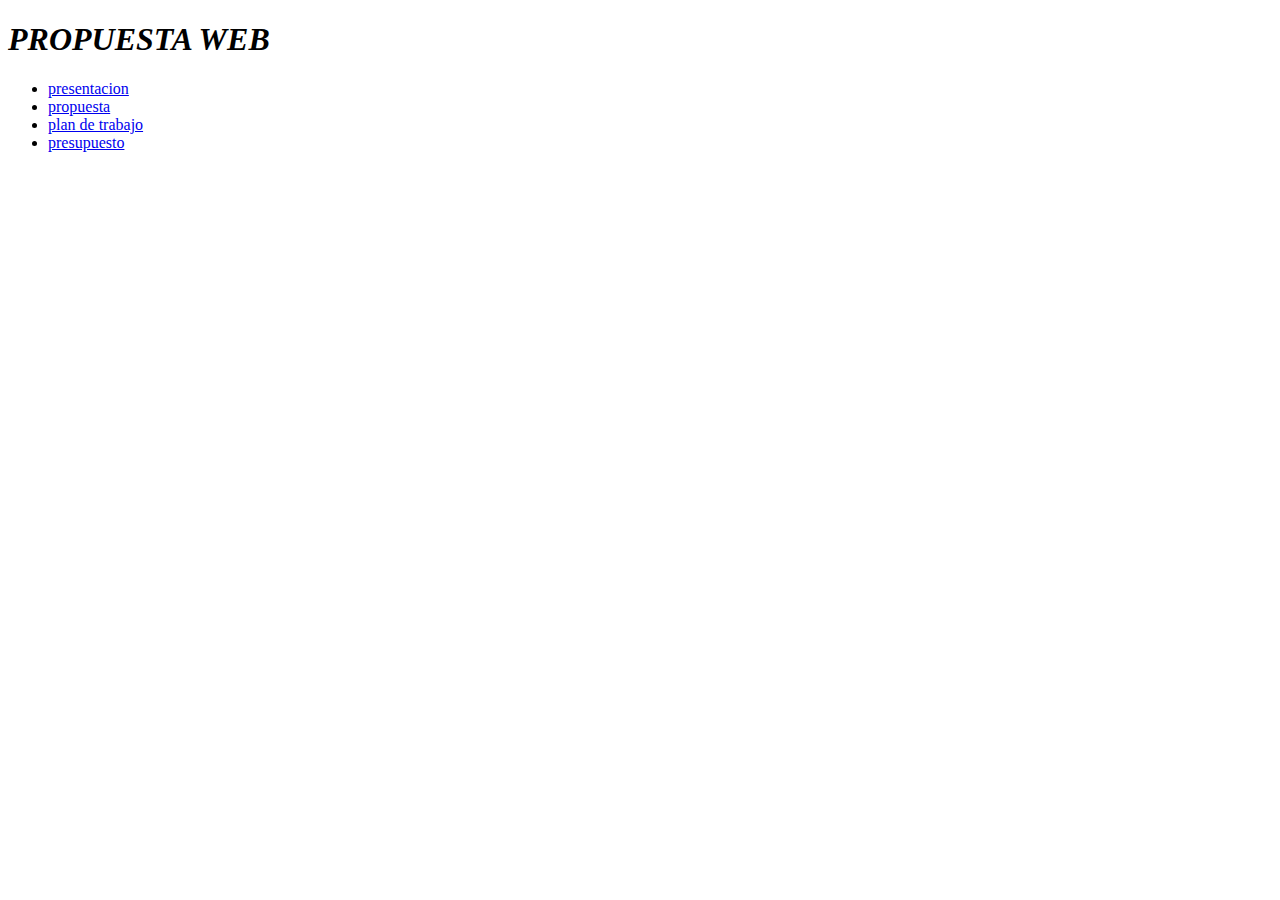
<file: index.html>
<!DOCTYPE html>
<html lang="en">
<head>
    <meta charset="UTF-8">
    <meta http-equiv="X-UA-Compatible" content="IE=edge">
    <meta name="viewport" content="width=device-width, initial-scale=1.0">
    <title>propuesta web</title>
</head>
<body>
    <h1><em><strong>PROPUESTA WEB</strong></em></h1>
    <ul>
        <li><a href="contenidos/presentacion.html" target="_blank">presentacion</a></li>
        <li><a href="contenidos/propuesta.html" target="_blank">propuesta</a></li>
        <li><a href="contenidos/plandetrabajo.html" target="_blank">plan de trabajo</a></li>
        <li><a href="contenidos/presupuesto.html" target="_blank">presupuesto</a></li>
    </ul>
</body>
</html>
</file>
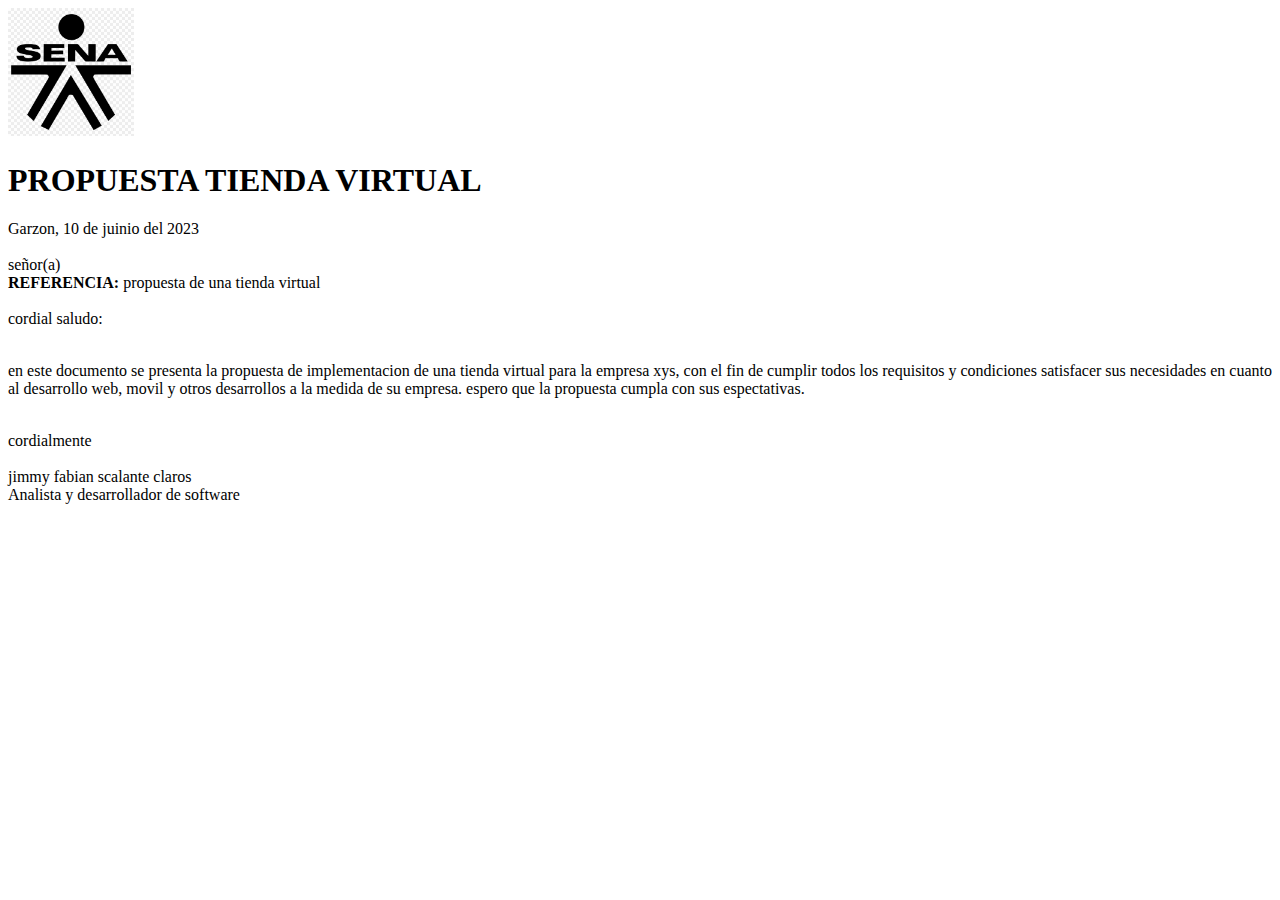
<file: contenidos/presentacion.html>
<!DOCTYPE html>
<html lang="en">
<head>
    <meta charset="UTF-8">
    <meta http-equiv="X-UA-Compatible" content="IE=edge">
    <meta name="viewport" content="width=device-width, initial-scale=1.0">
    <link rel="stylesheet" href="../css/style.css">
    <script src="../js/script.js"></script>
    <title>presentacion</title>
</head>
<body>
    <img class="img1" src="../img/logo_sena.png" alt="logo SENA">
    <h1>PROPUESTA TIENDA VIRTUAL</h1>
    Garzon, 10 de juinio del 2023 <br><br>
    señor(a) <br>
    <b>REFERENCIA:</b> propuesta de una tienda virtual <br><br>
    cordial saludo: 
    <br><br>
    <p class="p1">en este documento se presenta la propuesta de implementacion de una tienda virtual
        para la empresa xys, con el fin de cumplir todos los requisitos y condiciones satisfacer sus 
    necesidades en cuanto al desarrollo web, movil y otros desarrollos a la medida de su empresa.
espero que la propuesta cumpla con sus espectativas.</p>
<br>
cordialmente <br><br>
jimmy fabian scalante claros <br>
Analista y desarrollador de software
</body>
</html>
</file>
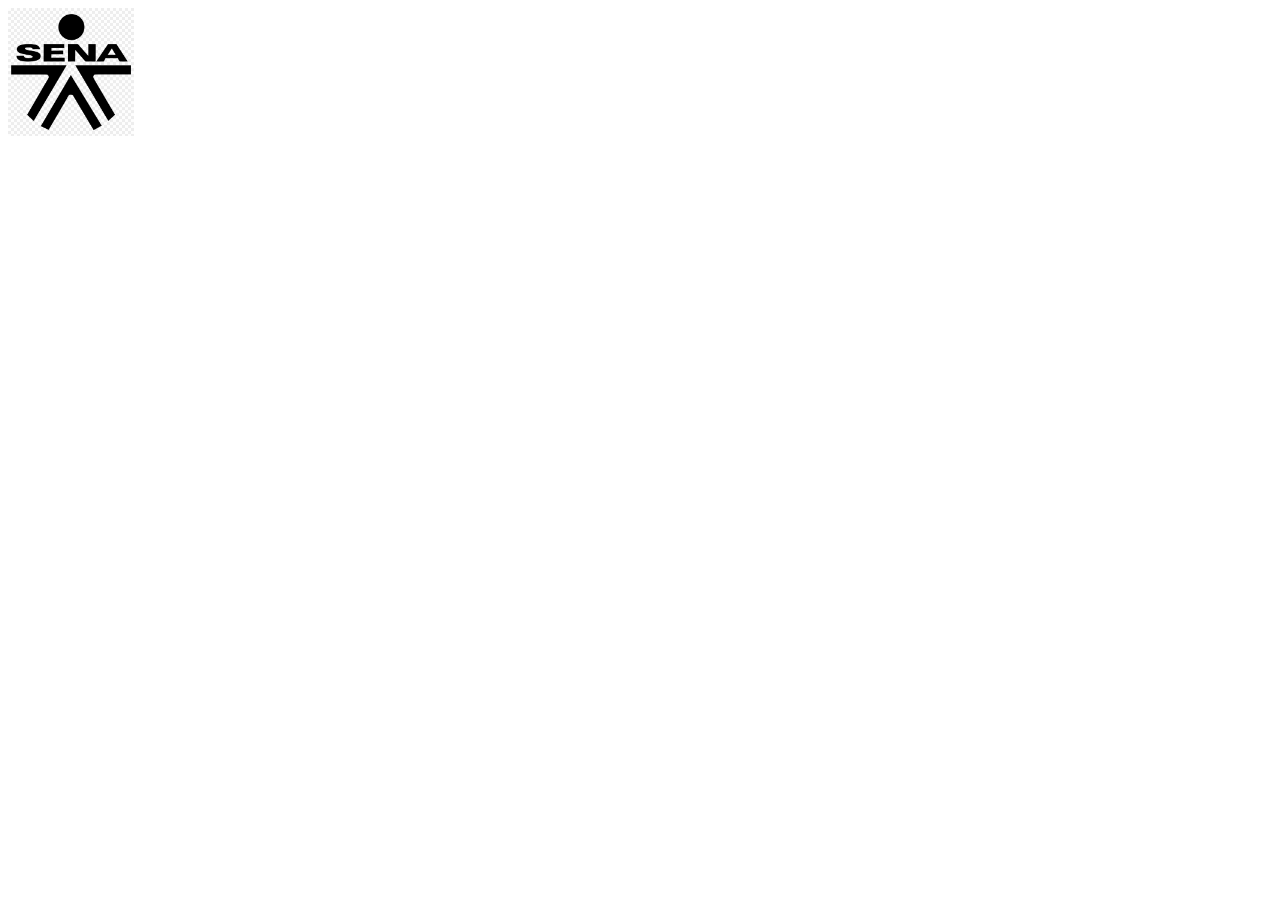
<file: contenidos/propuesta.html>
<!DOCTYPE html>
<html lang="en">
<head>
    <meta charset="UTF-8">
    <meta http-equiv="X-UA-Compatible" content="IE=edge">
    <meta name="viewport" content="width=device-width, initial-scale=1.0">
    <link rel="stylesheet" href="../css/style.css">
    <title>propuesta</title>
</head>
<body>
    <img class="img1" src="../img/logo_sena.png" alt="logo_sena">
    

</body>
</html>
</file>
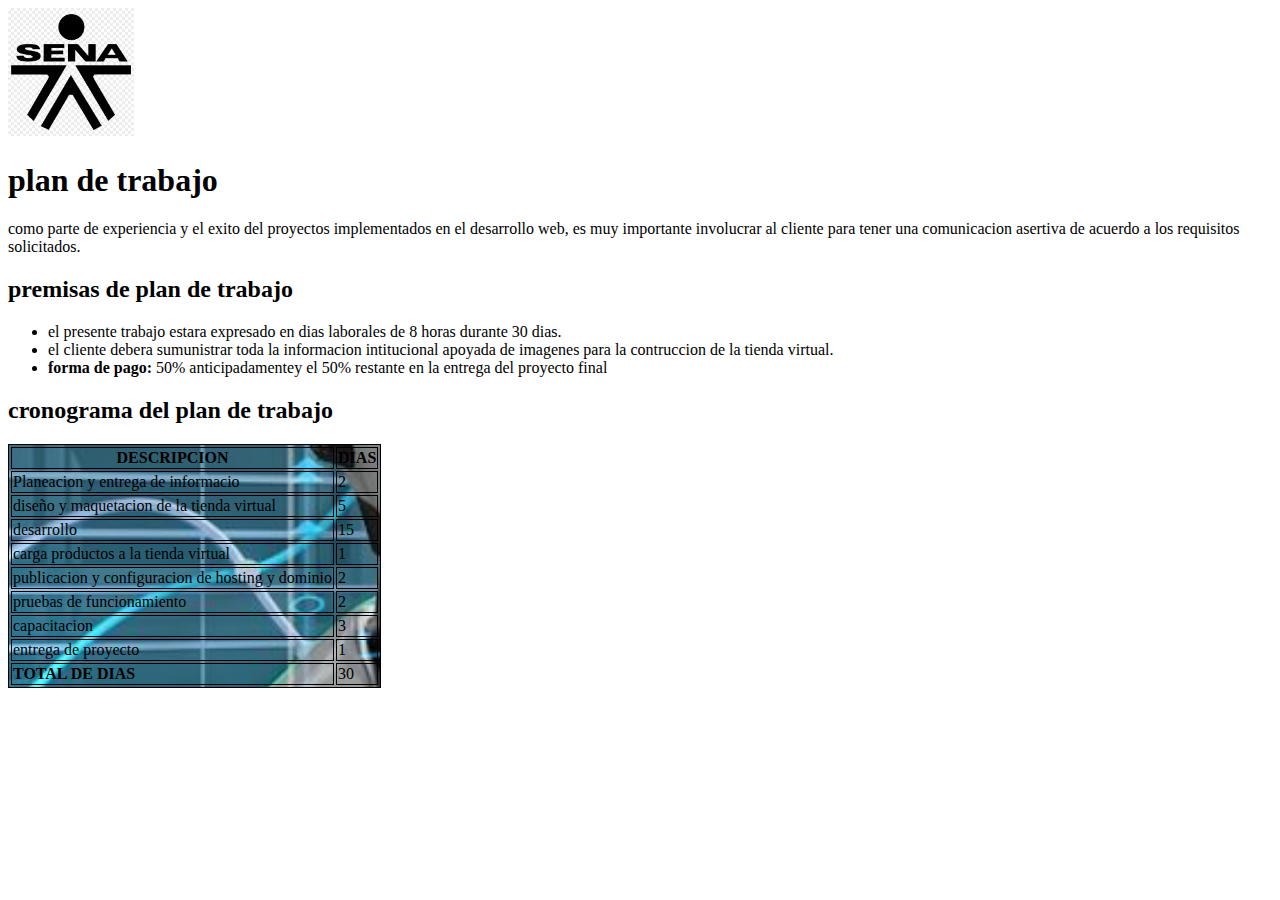
<file: Downloads/propuesta-main/propuesta-main/contenidos/plandetrabajo.html>
<!DOCTYPE html>
<html lang="en">
<head>
    <meta charset="UTF-8">
    <meta http-equiv="X-UA-Compatible" content="IE=edge">
    <meta name="viewport" content="width=device-width, initial-scale=1.0">
    <link rel="stylesheet" href="../css/style.css">
    <title>Document</title>
</head>
<body>
    <img class="img1" src="../img/logo_sena.png" alt="logo_sena">
    <h1><strong>plan de trabajo</strong></h1>
    <p>como parte de experiencia y el exito del proyectos implementados en el desarrollo web,
         es muy importante involucrar al cliente para tener una comunicacion asertiva de acuerdo a los requisitos solicitados.</p>
         <h2>premisas de plan de trabajo</h2>
         <ul>
            <li>el presente trabajo estara expresado en dias laborales de 8 horas durante 30 dias.</li>
            <li>el cliente debera sumunistrar toda la informacion intitucional apoyada de imagenes para la contruccion de la tienda virtual.</li>
            <li><b>forma de pago:</b> 50% anticipadamentey el 50% restante en la entrega del proyecto final</li>

         </ul>
         <h2>cronograma del plan de trabajo</h2>
         <table class="tabla">
            <tr>
                <th>DESCRIPCION</th>
                <th>DIAS</th>
            </tr>
            <tr>
                <td>Planeacion y entrega de informacio</td>
                <td>2 </td>
            </tr>
            <tr>
                <td>diseño y maquetacion de la tienda virtual</td>
                <td>5 </td>
            </tr>
            <tr>
                <td>desarrollo</td>
                <td>15 </td>
            </tr>
            <tr>
                <td>carga productos a la tienda virtual</td>
                <td>1</td>
            </tr>
            <tr>
                <td>publicacion y configuracion de hosting y dominio</td>
                <td>2</td>

            </tr>
            <tr>
                <td>pruebas de funcionamiento</td>
                <td>2</td>
            </tr>
            <tr>
                <td>capacitacion</td>
                <td>3</td>
            </tr>
            <tr>
                <td>entrega de proyecto</td>
                <td>1</td>
            </tr>
            <tr>
                <td><strong>TOTAL DE DIAS</strong></td>
                <td>30</td>
            </tr>
         </table>
    
</body>
</html>
</file>
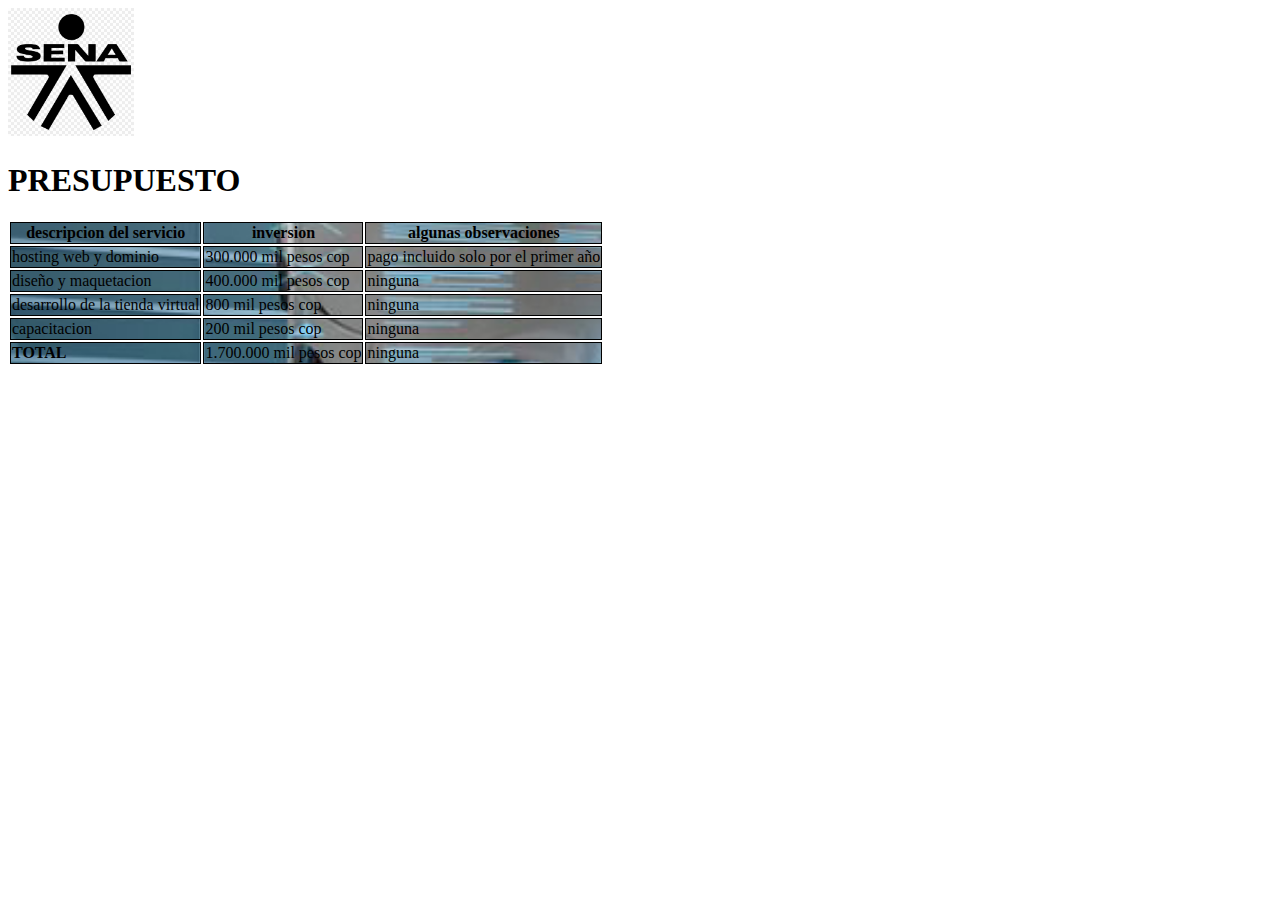
<file: Downloads/propuesta-main/propuesta-main/contenidos/presupuesto.html>
<!DOCTYPE html>
<html lang="en">
<head>
    <meta charset="UTF-8">
    <meta http-equiv="X-UA-Compatible" content="IE=edge">
    <meta name="viewport" content="width=device-width, initial-scale=1.0">
    <link rel="stylesheet" href="../css/style.css">
    <title>propuesta</title>
</head>
<body>
    <img class="img1" src="../img/logo_sena.png" alt="logo_sena">
    <h1>PRESUPUESTO</h1>
    <table id="tabla2">
        <tr>
            <th>descripcion del servicio</th>
            <th>inversion</th>
            <th>algunas observaciones </th>
        </tr>
        <tr>
            <td>hosting web y dominio</td>
            <td>300.000 mil pesos cop</td>
            <td>pago incluido solo por el primer año</td>
        </tr>
        <tr>
            <td>diseño y maquetacion</td>
            <td>400.000 mil pesos cop</td>
            <td>ninguna</td>
        </tr>
        <tr>
            <td>desarrollo de la tienda virtual</td>
            <td>800 mil pesos cop</td>
            <td>ninguna</td>
        </tr>
        <tr>
            <td>capacitacion</td>
            <td>200 mil pesos cop</td>
            <td>ninguna</td>
        </tr>
        <tr>
            <td><b>TOTAL</b></td>
            <td>1.700.000 mil pesos cop</td>
            <td>ninguna</td>
        </tr>
        
        
    </table>












</body>
</html>
</file>
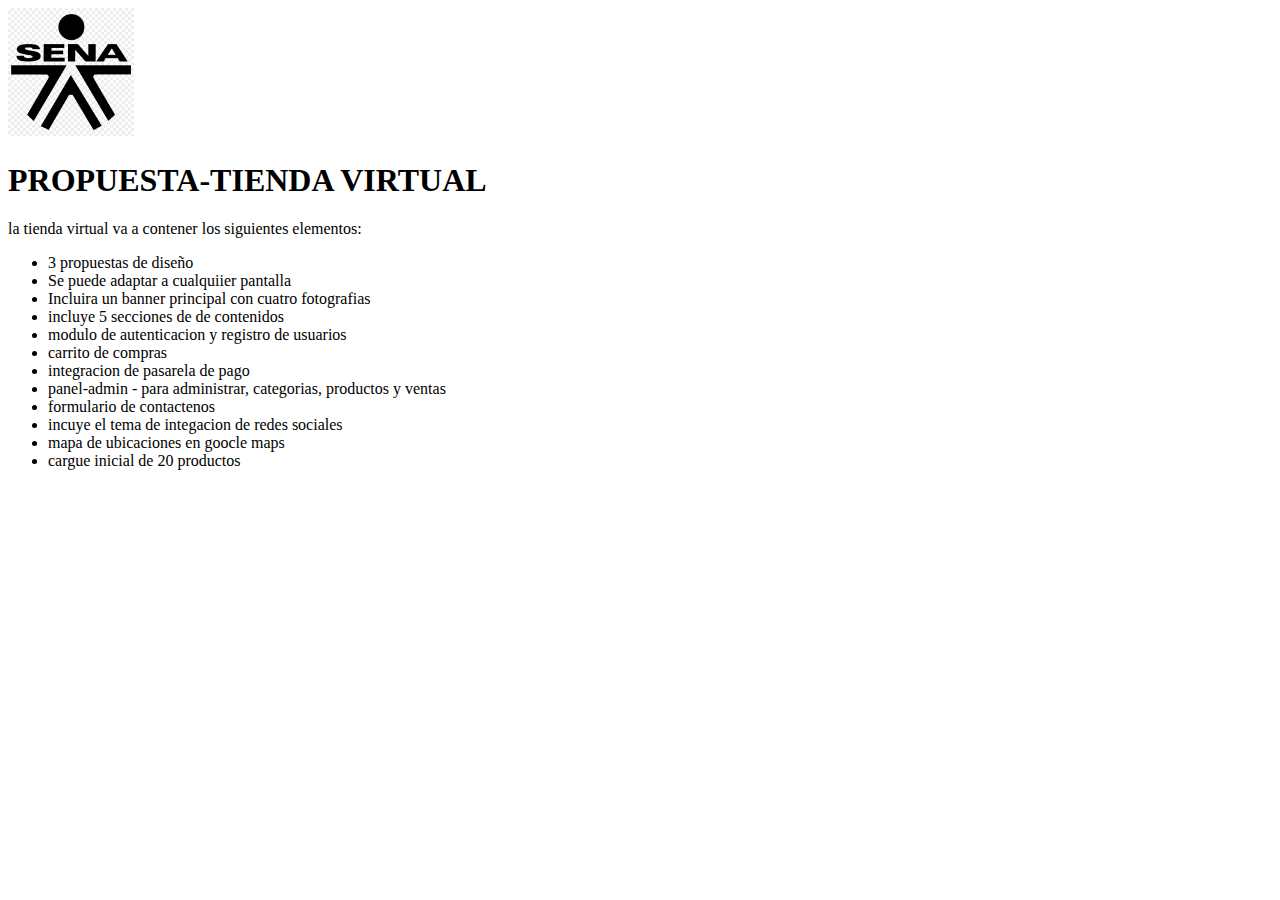
<file: Downloads/propuesta-main/propuesta-main/contenidos/propuesta.html>
<!DOCTYPE html>
<html lang="en">
<head>
    <meta charset="UTF-8">
    <meta http-equiv="X-UA-Compatible" content="IE=edge">
    <meta name="viewport" content="width=device-width, initial-scale=1.0">
    <link rel="stylesheet" href="../css/style.css">
    <title>propuesta</title>
</head>
<body>
    <img class="img1" src="../img/logo_sena.png" alt="logo_sena">
    <h1>PROPUESTA-TIENDA VIRTUAL</h1>
    <p>la tienda virtual va a contener los siguientes elementos:</p>
    <ul>
        <li>3 propuestas de diseño</li>
        <li>Se puede adaptar a cualquiier pantalla</li>
        <li>Incluira un banner principal con cuatro fotografias</li>
        <li>incluye 5 secciones de de contenidos</li>
        <li>modulo de autenticacion y registro de usuarios</li>
        <li>carrito de compras</li>
        <li>integracion de pasarela de pago </li>
        <li>panel-admin - para administrar, categorias, productos y ventas</li>
        <li>formulario de contactenos</li>
        <li>incuye el tema de integacion de redes sociales</li>
        <li>mapa de ubicaciones en goocle maps</li>
        <li>cargue inicial de 20 productos</li>

    </ul>

</body>
</html>
</file>
<file: css/style.css>
.img1{
    width: 10%;
}
.p1{
    text-align: justify;
    font-family: 'Times New Roman', Times, serif;
}
</file>
<file: Downloads/propuesta-main/propuesta-main/css/style.css>
.img1{
    width: 10%;
}
.p1{
    text-align: justify;
    font-family: 'Times New Roman', Times, serif;
}
.tabla, tr, th, td{
    border: 1px solid;
    background-image: url(../img/img1.jpg);
    background-repeat: no-repeat;
    background-size: cover;
    background-attachment: fixed;

}
</file>
